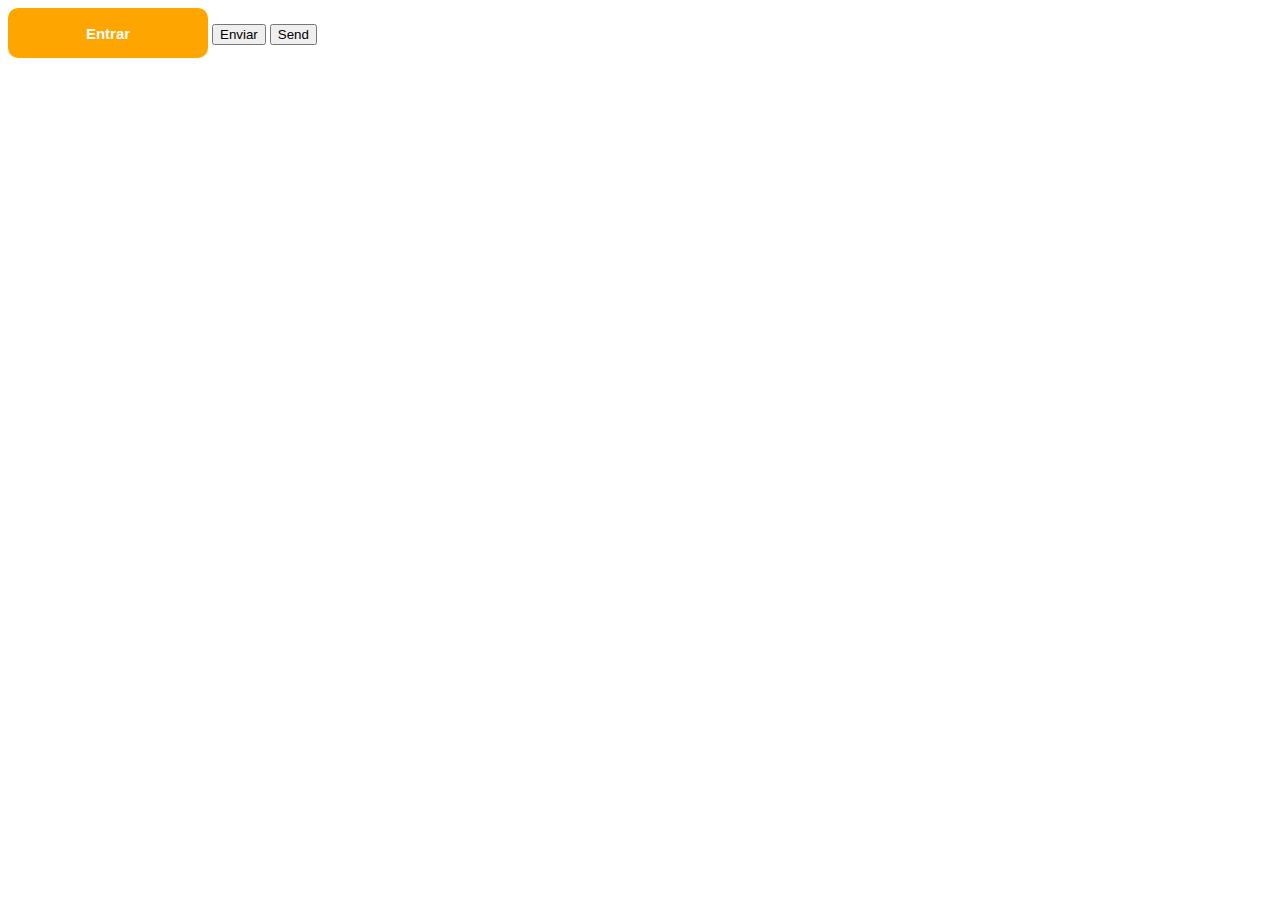
<file: button-training/index.html>
<!DOCTYPE html>
<html lang="en">
<head>
    <meta charset="UTF-8">
    <meta http-equiv="X-UA-Compatible" content="IE=edge">
    <meta name="viewport" content="width=device-width, initial-scale=1.0">
    <link rel="stylesheet" href="style.css">
    <title>Button</title>
</head>
<body>
    <button class="button">Entrar</button>
    
    <button class="submit">Enviar</button>

    <button data-tooltip="Email será encaminhado" class="send">Send</button>
</body>
</html>
</file>
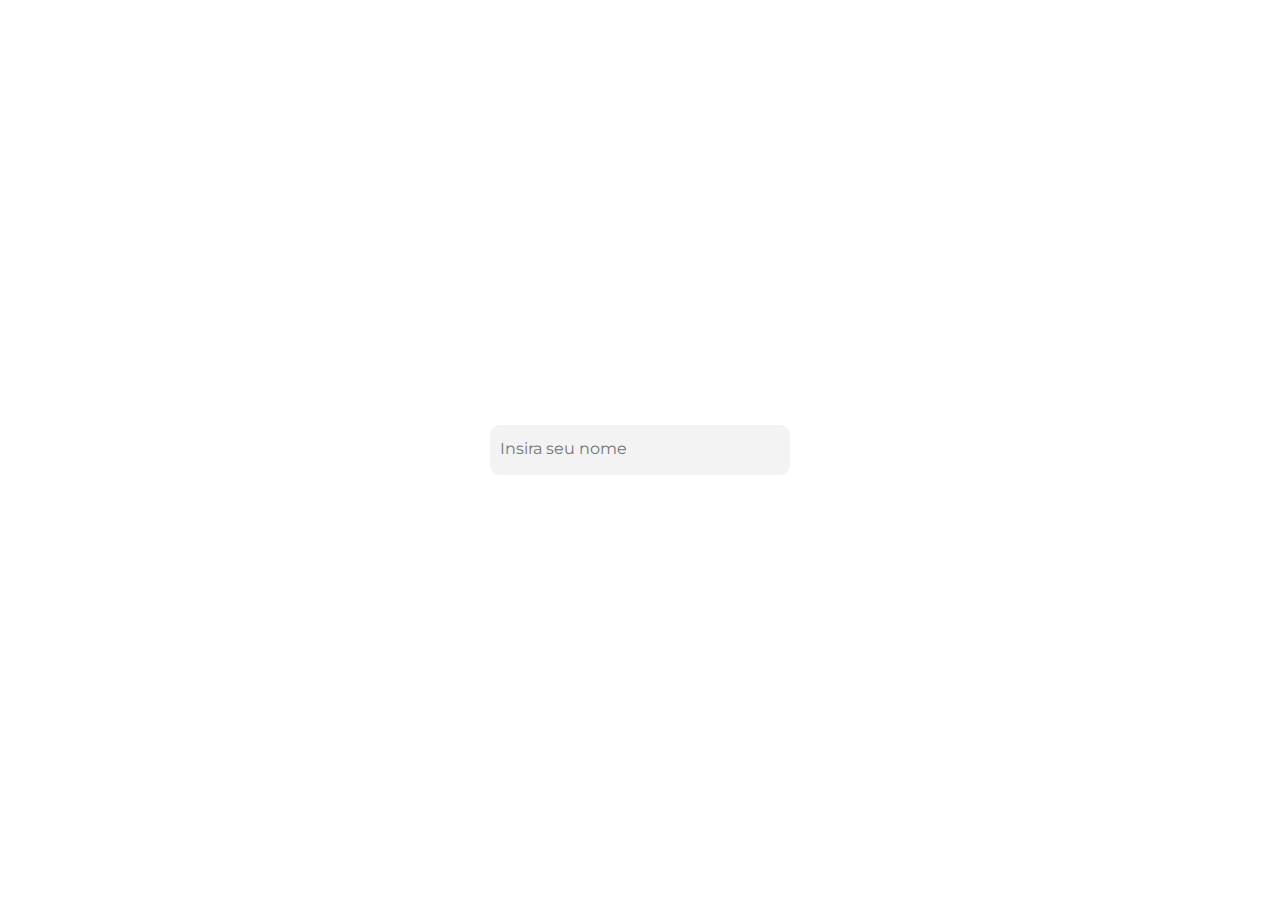
<file: input-model/index.html>
<!DOCTYPE html>
<html lang="en">
<head>
    <meta charset="UTF-8">
    <meta http-equiv="X-UA-Compatible" content="IE=edge">
    <meta name="viewport" content="width=device-width, initial-scale=1.0">
    <link rel="stylesheet" href="style.css">
    <title>Inputs</title>
</head>
<body>
    <div class="campo-form">
        <input type="text" class="input-texto" placeholder="Insira seu nome">
    </div>
</body>
</html>
</file>
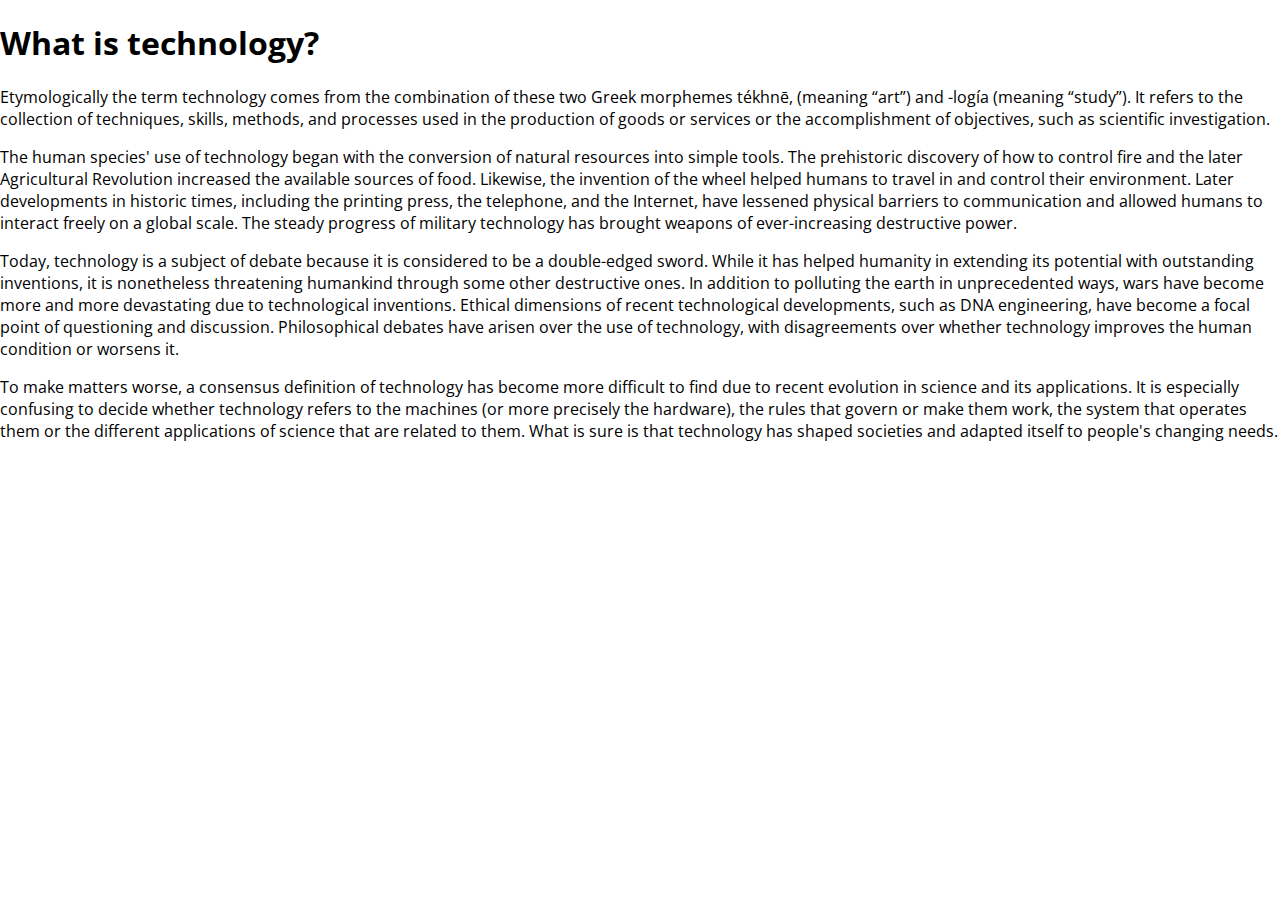
<file: new-navbar/index.html>
<!DOCTYPE html>
<html lang="pr-br">
<head>
    <meta charset="UTF-8">
    <meta http-equiv="X-UA-Compatible" content="IE=edge">
    <meta name="viewport" content="width=device-width, initial-scale=1.0">
    <link rel="stylesheet" href="./styles/styles.css">
    <title>Testing My New NavBar</title>
</head>
<body>
    <nav class="navbar"></nav>
    <main>
        <h1>What is technology?</h1>
        <p>Etymologically the term technology comes from the combination of these two Greek morphemes tékhnē, (meaning “art”) and ‎-logía (meaning “study”). It refers to the collection of techniques, skills, methods, and processes used in the production of goods or services or the accomplishment of objectives, such as scientific investigation.</p>
        
        <p>The human species' use of technology began with the conversion of natural resources into simple tools. The prehistoric discovery of how to control fire and the later Agricultural Revolution increased the available sources of food. Likewise, the invention of the wheel helped humans to travel in and control their environment. Later developments in historic times, including the printing press, the telephone, and the Internet, have lessened physical barriers to communication and allowed humans to interact freely on a global scale. The steady progress of military technology has brought weapons of ever-increasing destructive power.</p>

        <p>Today, technology is a subject of debate because it is considered to be a double-edged sword. While it has helped humanity in extending its potential with outstanding inventions, it is nonetheless threatening humankind through some other destructive ones. In addition to polluting the earth in unprecedented ways, wars have become more and more devastating due to technological inventions. Ethical dimensions of recent technological developments, such as DNA engineering, have become a focal point of questioning and discussion. Philosophical debates have arisen over the use of technology, with disagreements over whether technology improves the human condition or worsens it.</p>

        <p>To make matters worse, a consensus definition of technology has become more difficult to find due to recent evolution in science and its applications. It is especially confusing to decide whether technology refers to the machines (or more precisely the hardware), the rules that govern or make them work, the system that operates them or the different applications of science that are related to them. What is sure is that technology has shaped societies and adapted itself to people's changing needs.</p>
    </main>
</body>
</html>
</file>
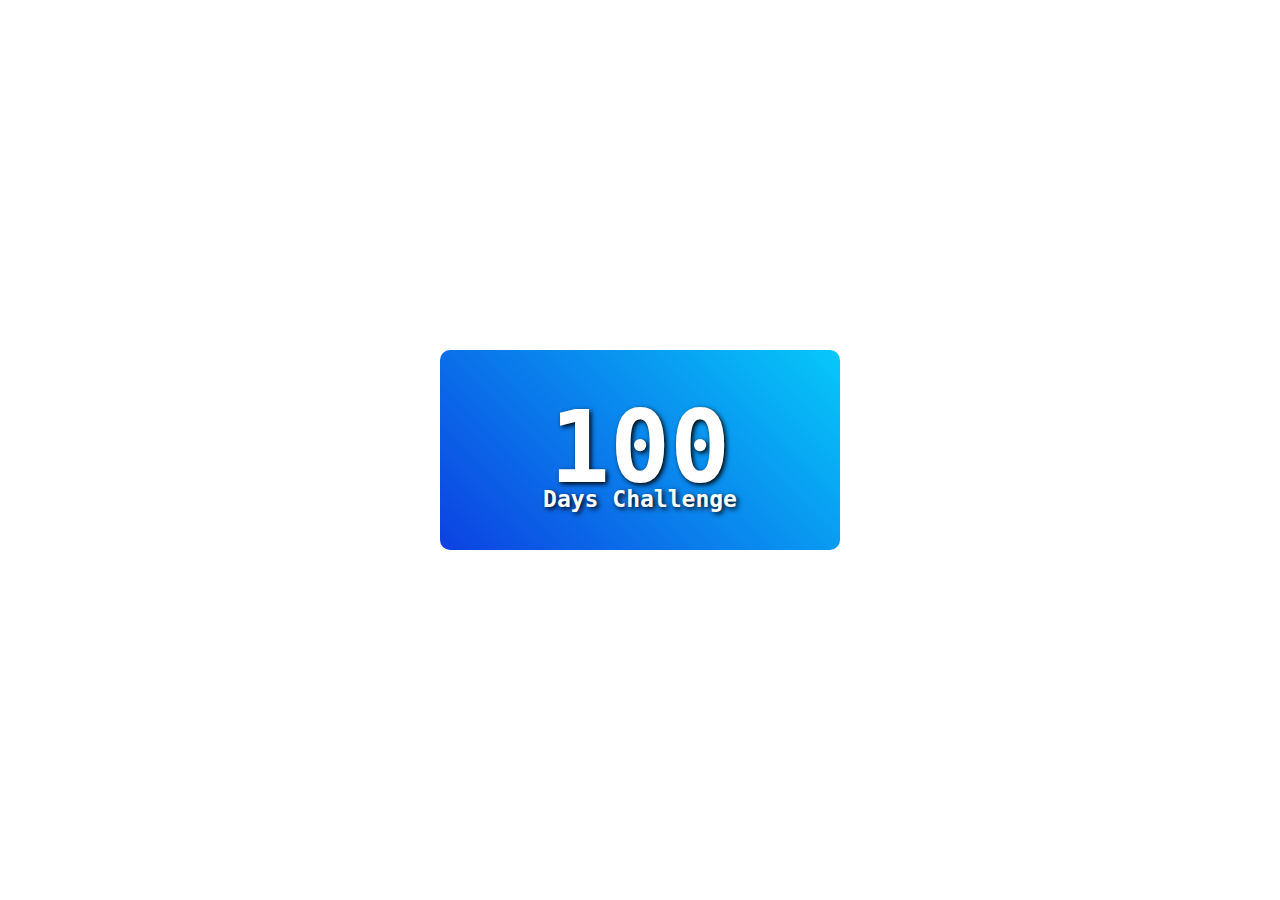
<file: simple-gradient/index.html>
<!DOCTYPE html>
<html lang="pt-br">
<head>
    <meta charset="UTF-8">
    <meta http-equiv="X-UA-Compatible" content="IE=edge">
    <meta name="viewport" content="width=device-width, initial-scale=1.0">
    <link rel="stylesheet" href="style.css">
    <title>Gradient Training</title>
</head>
<body>
    <div class="card">
        <h2>100</h2>
        <p>Days Challenge</p>
    </div>
</body>
</html>
</file>
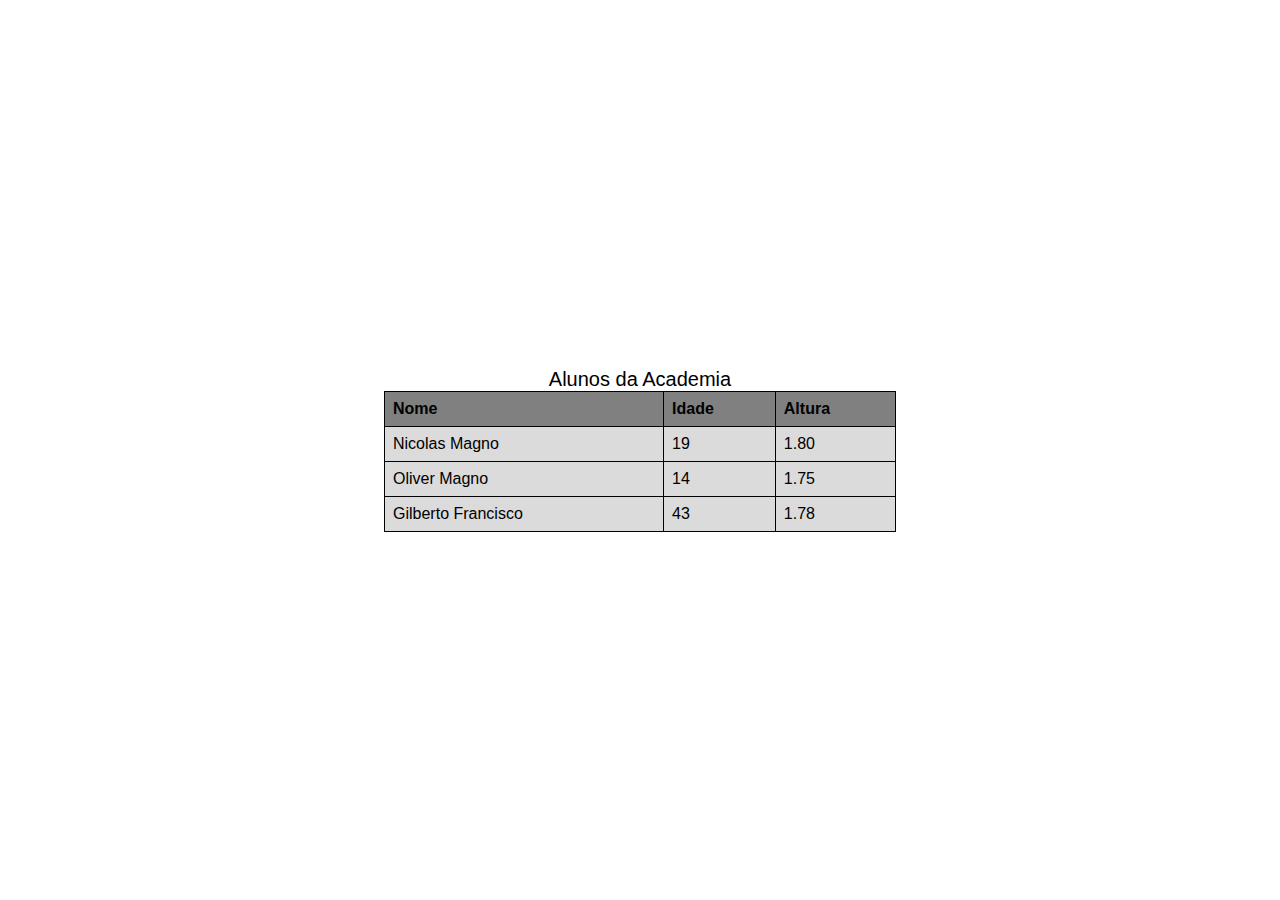
<file: table/index.html>
<!DOCTYPE html>
<html lang="pt-br">
<head>
    <meta charset="UTF-8">
    <meta http-equiv="X-UA-Compatible" content="IE=edge">
    <meta name="viewport" content="width=device-width, initial-scale=1.0">
    <link rel="stylesheet" href="./styles/style.css">
    <title>Tabela</title>
</head>
<body>
    <main>
        <table>
            <caption>Alunos da Academia</caption>
            <tr>
                <th>Nome</th>
                <th>Idade</th>
                <th>Altura</th>
            </tr>
            <tr>
                <td>Nicolas Magno</td>
                <td>19</td>
                <td>1.80</td>
            </tr>
            <tr>
                <td>Oliver Magno</td>
                <td>14</td>
                <td>1.75</td>
            </tr>
            <tr>
                <td>Gilberto Francisco</td>
                <td>43</td>
                <td>1.78</td>
            </tr>
        </table>
    </main>
</body>
</html>
</file>
<file: button-training/style.css>
.button{
    color: white;
    background-color: orange;

    width: 200px;
    height: 50px;

    border-radius: 10px;

    border-style: none;

    font-size: 15px;
    font-weight: 600;

    transition: 0.4s;
}

.button:hover{
    background-color: rgb(252, 126, 9);

    font-size: 18px;
    font-weight: 600;
    
    cursor: pointer;
}
</file>
<file: input-model/style.css>
@import url('https://fonts.googleapis.com/css2?family=Montserrat&display=swap');

*{
    padding: 0;
    margin: 0;
    box-sizing: border-box;
}

body{
    display: flex;
    justify-content: center;
    align-items: center;

    height: 100vh
}

.campo-form{
    width: 300px;
    height: 50px;


    border-radius: 10px;
    padding: 0 10px;

    display: flex;

    background-color:  rgb(243, 243, 243);
}

.input-texto{
    height: 100%;
    flex: 1;

    font-family: 'Montserrat', sans-serif;
    font-size: 16px;

    border-width: 0 0 3px;
    border-color: rgba(0, 0, 255, 0);
    background: none;
    outline: 0;

    transition: 0.2s;
}

.input-texto:focus{
    border-color: rgb(255, 5, 255);
    border-width: 0 0 3px;
}

.campo-form:hover{
    background-color: rgb(226, 249, 255);
}
</file>
<file: new-navbar/styles/styles.css>
@import url("https://fonts.googleapis.com/css2?family=Open+Sans&display=swap");
:root {
  font-family: 'Open Sans', sans-serif;
  --text-primary: #b6b6b6;
  --text-secondary: #ececec;
  --bg-primary: #23232e;
  --bg-secondary: #141418;
}

body {
  color: black;
  background-color: white;
  margin: 0;
  padding: 0;
}
/*# sourceMappingURL=styles.css.map */
</file>
<file: simple-gradient/style.css>
*{
    box-sizing: border-box;
    padding: 0;
    margin: 0;
}

body{
    width: 100vw;
    height: 100vh;
    display: flex;
    flex-direction: column;
    justify-content: center;
    align-items: center;
}

.card{
    padding: 20px;
    background: linear-gradient( 45deg ,#0D41E1, #0A85ED, #07C8F9);
    font-family: monospace;
    width: 400px;
    height: 200px;
    display: flex;
    flex-direction: column;
    justify-content: center;
    align-items: center;
    border-radius: 10px;
    color: white;

}

.card h2{
    font-size: 100px;
    text-shadow: 2px 2px 5px black
}

.card p{
    text-shadow: 2px 2px 5px black;
    font-weight: 700;
    font-size: 23px;
    margin-top: -20px;
}
</file>
<file: table/styles/style.css>
* {
  padding: 0;
  margin: 0;
  -webkit-box-sizing: border-box;
          box-sizing: border-box;
}

body {
  width: 100vw;
  height: 100vh;
  display: -webkit-box;
  display: -ms-flexbox;
  display: flex;
  -webkit-box-orient: vertical;
  -webkit-box-direction: normal;
      -ms-flex-direction: column;
          flex-direction: column;
  -webkit-box-pack: center;
      -ms-flex-pack: center;
          justify-content: center;
  -webkit-box-align: center;
      -ms-flex-align: center;
          align-items: center;
  font-family: sans-serif;
}

table {
  width: 40vw;
  text-align: left;
  border-collapse: collapse;
}

table caption {
  font-size: 20px;
}

table td, table th {
  padding: 8px;
  border: 1px solid black;
  background: #dbdbdb;
}

table th {
  background: gray;
}
/*# sourceMappingURL=style.css.map */
</file>
